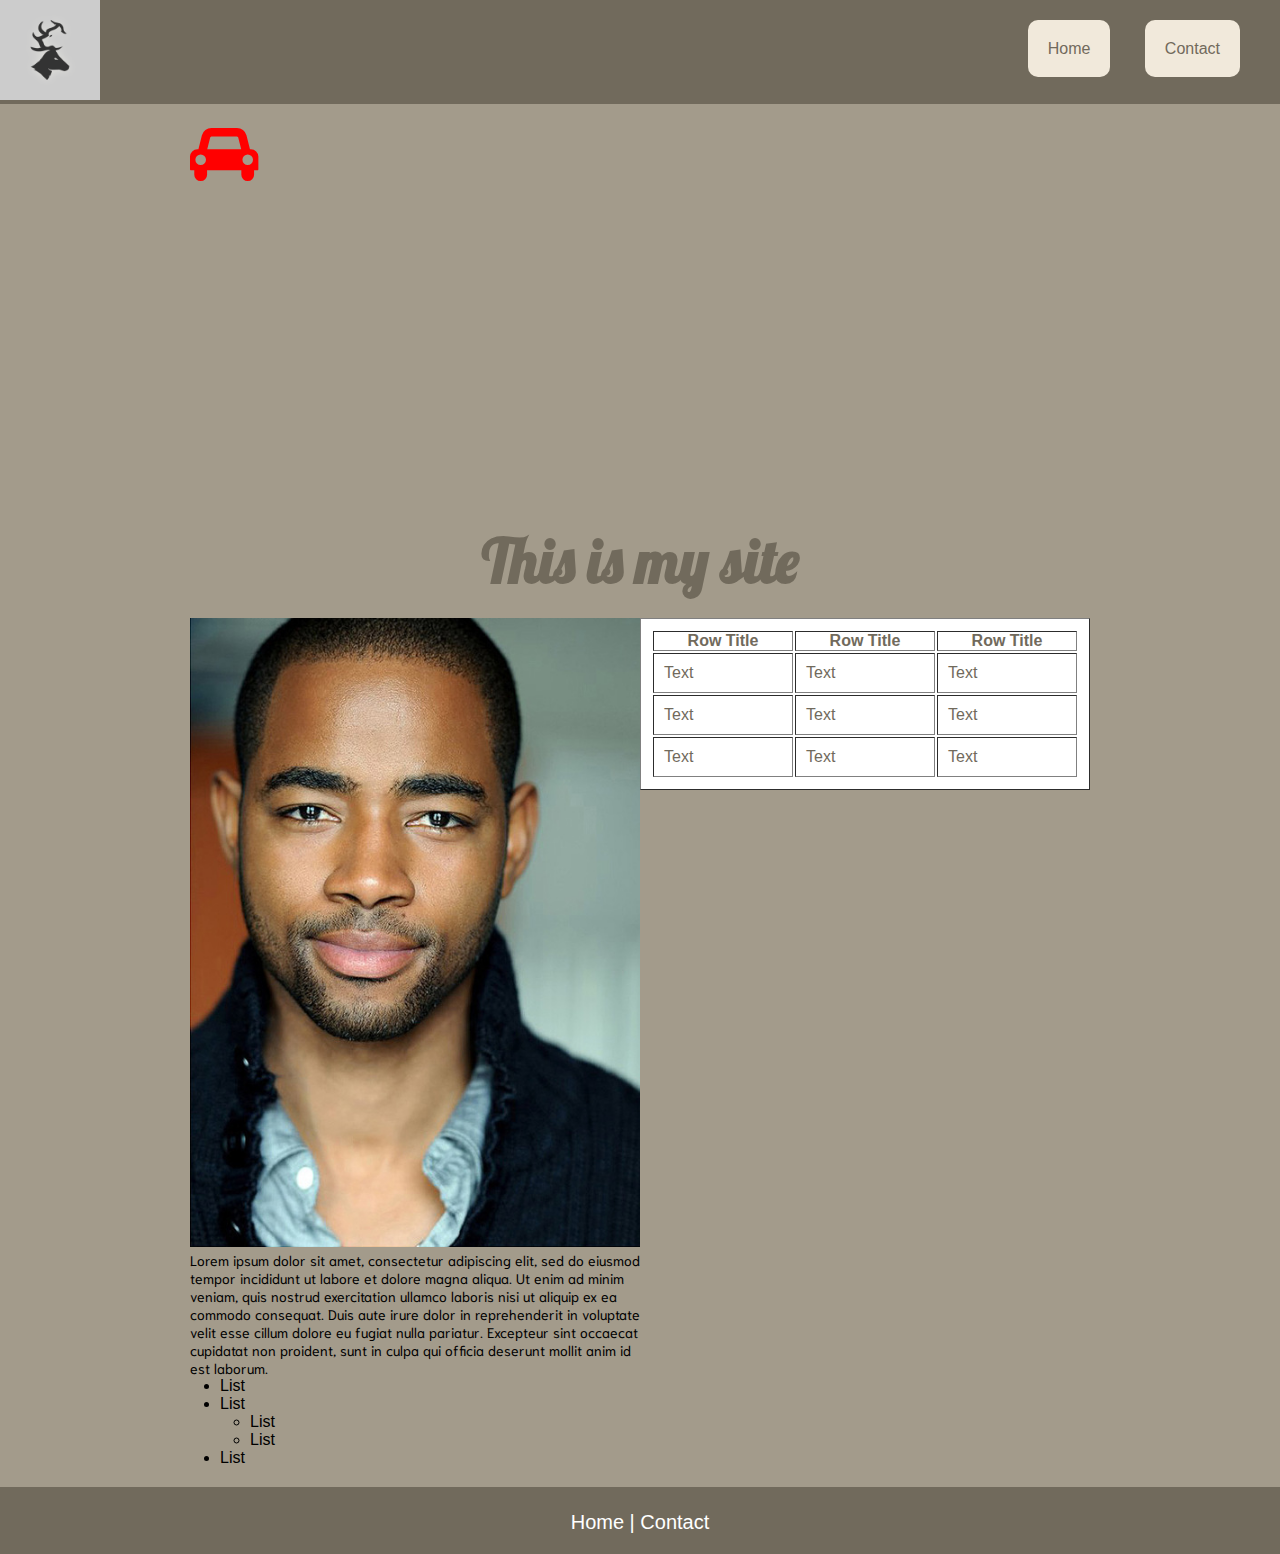
<file: index.html>
<!doctype html>
<html>
<head>
    <title>My Website</title>
    <link rel="stylesheet" href="assets/css/style.css">
    <link rel="stylesheet" href="https://cdnjs.cloudflare.com/ajax/libs/font-awesome/4.7.0/css/font-awesome.min.css">
    <link href="https://fonts.googleapis.com/css?family=Lobster|Niramit" rel="stylesheet">

    <style>
        h1 {
            font-family: 'Lobster', cursive;

        }

        p {
            font-family: 'Niramit', sans-serif;
        }

        .fa-car:hover {

            color: yellowgreen;
        }

        .column {
            float: left;
        }

        #c1 {
            width: 25%;
        }

        #c2 {
            width: 75%
        }
        
        
    </style>
</head>

<body>
    <header>


        <img src="assets/img/logo.png" id="logo">
        <nav>
            <ul>
                <li>
                    <a href="index.html">Home</a>
                </li>
                <li>
                    <a href="contact.html">Contact</a>
                </li>
            </ul>

        </nav>


    </header>
    <div id="container">
        <i class="fa fa-car" style="font-size:60px;color:red;"></i>
        <iframe width="100%" height="315" src="https://www.youtube.com/embed/5XUGy20HH1I" frameborder="0" allow="autoplay; encrypted-media" allowfullscreen></iframe>
        <h1>This is my site</h1>
        <div class="col">
            <img src="assets/img/bio.jpg">
            <p>Lorem ipsum dolor sit amet, consectetur adipiscing elit, sed do eiusmod tempor incididunt ut labore et dolore magna aliqua. Ut enim ad minim veniam, quis nostrud exercitation ullamco laboris nisi ut aliquip ex ea commodo consequat. Duis aute irure dolor in reprehenderit in voluptate velit esse cillum dolore eu fugiat nulla pariatur. Excepteur sint occaecat cupidatat non proident, sunt in culpa qui officia deserunt mollit anim id est laborum.</p>


            <ul>
                <li>List </li>
                <li>List
                    <ul>
                        <li>List</li>
                        <li>List</li>
                    </ul>
                </li>
                <li>List</li>

            </ul>
        </div>
        <div class="col">
            <table border="1">
                <tr>
                    <th>Row Title</th>
                    <th>Row Title</th>
                    <th>Row Title</th>
                </tr>
                <tr>
                    <td>Text</td>
                    <td>Text</td>
                    <td>Text</td>
                </tr>
                <tr>
                    <td>Text</td>
                    <td>Text</td>
                    <td>Text</td>
                </tr>
                <tr>
                    <td>Text</td>
                    <td>Text</td>
                    <td>Text</td>
                </tr>
            </table>
        </div>
        <br style=clear:both>
    </div>
    <footer>
        <p>
            <a href="index.html">Home | </a>
            <a href="contact.html">Contact</a>
        </p>

    </footer>
</body>


</html>
</file>
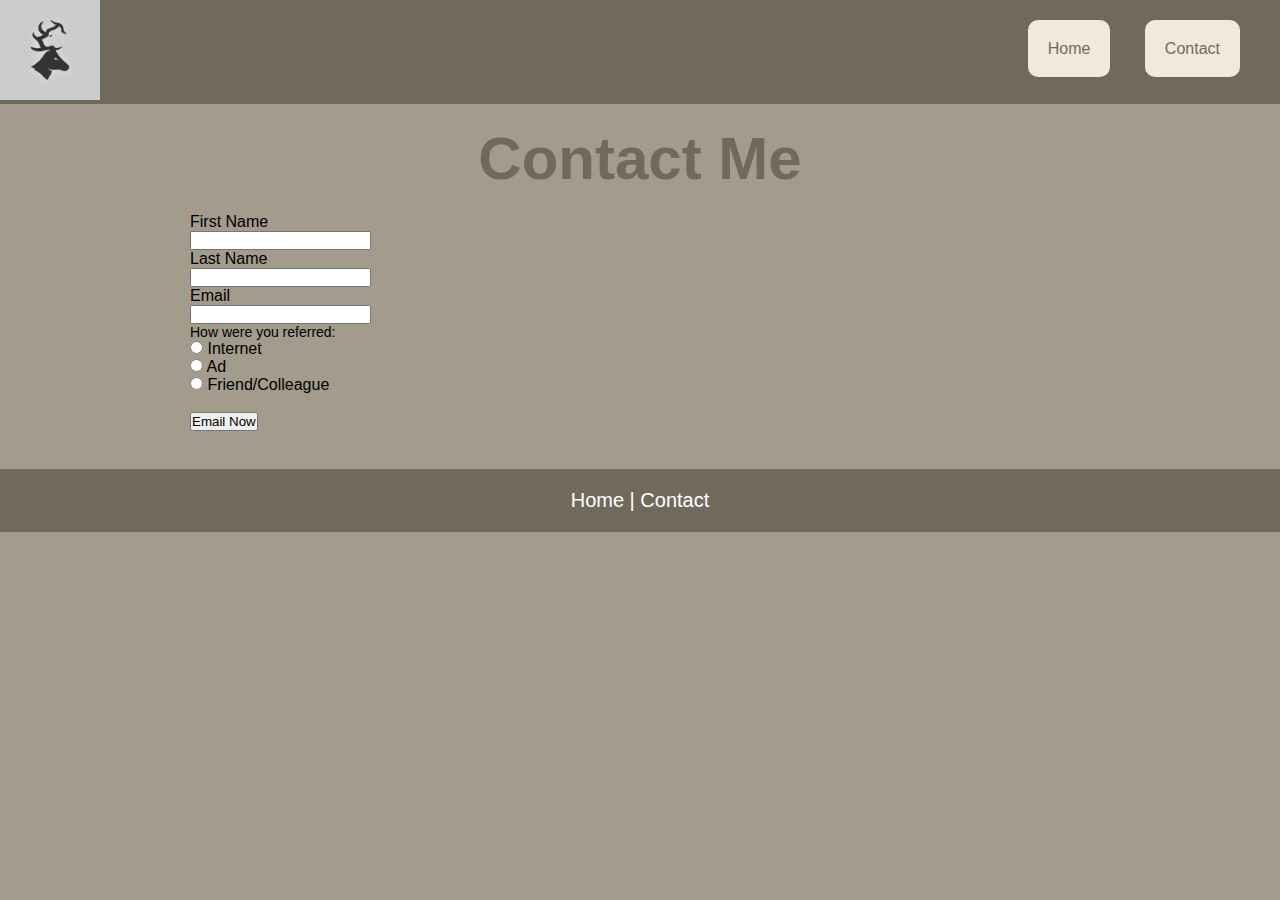
<file: contact.html>
<!doctype html>
<html>

<head>
    <title>My Website</title>
    <link rel="stylesheet" href="assets/css/style.css">
</head>

<header>
       
    <img src="assets/img/logo.png" id="logo">
    <br>
    <nav>
        <ul>
            <li><a href="index.html">Home</a></li>

            <li><a href="contact.html">Contact</a></li>

        </ul>
    </nav>
</header>

<body>
    <div id="container">


        <h1>Contact Me</h1>
        <form>
            <label>
                First Name<br>
                    <input type="text" name="fn" required>
            </label>
            <br>
            <label>Last Name<br>
                <input type="text" name="ln" required>
            </label>
            <br>
            <label>Email<br>
            <input type="email" name="eml" required>

            </label>
            <p>How were you referred:</p>
            <label>
                <input type="radio" name="referral" value="Internet"> Internet <br>
            </label> <label>
                <input type="radio" name="referral" value="Ad"> Ad <br>
            </label> <label>
                <input type="radio" name="referral" value="Friend/Colleague"> Friend/Colleague
            </label>
            <br><br>
            <input type="submit" name="emailnow" value="Email Now"><br><br>
        </form>
    </div>
    <footer>
        <p> <a href="index.html">Home | </a>
            <a href="contact.html">Contact</a></p>

    </footer>
</body>
</file>
<file: assets/css/style.css>
* {
    font-family: helvetica;
    box-sizing: border-box;
    padding: 0;
    margin: 0;




}


body {
    background: #A39B8B;
}


h1 {

    font-size: 60px;
}

h2 {
    font-size: 40px;

}

h1,
h2 {
    color: #716A5C;
}

p {
    font-size: 14px;
}

li{
    margin-left: 30px;
}


header,
footer {
    background-color: #716A5C;
    position: relative;
}

#logo {
    width: 100px;
}

nav {
    position: absolute;
    right: 40px;
    top: 40px;
}

nav ul {
    list-style: none;
}

nav li {
    display: inline-block;
}

nav a {
    background: #F1E9DB;
    padding: 20px;
    text-decoration: none;
    color: #716A5C;
    border-radius: 10px;
}

nav a:hover {
    background: #48ACF0;
    color: #F1E9DB;
}

footer p {
    padding: 20px;
    text-align: center;
    font-size: 20px;


}

footer a {
    color: #fff;
    text-decoration: none;
}

#container{
    max-width: 900px;
/*    border:1px solid #000;*/
    margin:20px auto;
}

#container h1{
    text-align: center;
    margin:20px;
    
}

.col{
    width:50%;
    float:left;
}

.col img{
    max-width: 100%;
}

.col table{
    width:100%;
    background:#fff;
    color:#716A5C;
    padding: 10px;
}

.col td{
    padding: 10px;
}


@media screen and (max-width: 700px) {
	.column { float: none; }
	#c1, #c2 { width: 100%; }
}
</file>
